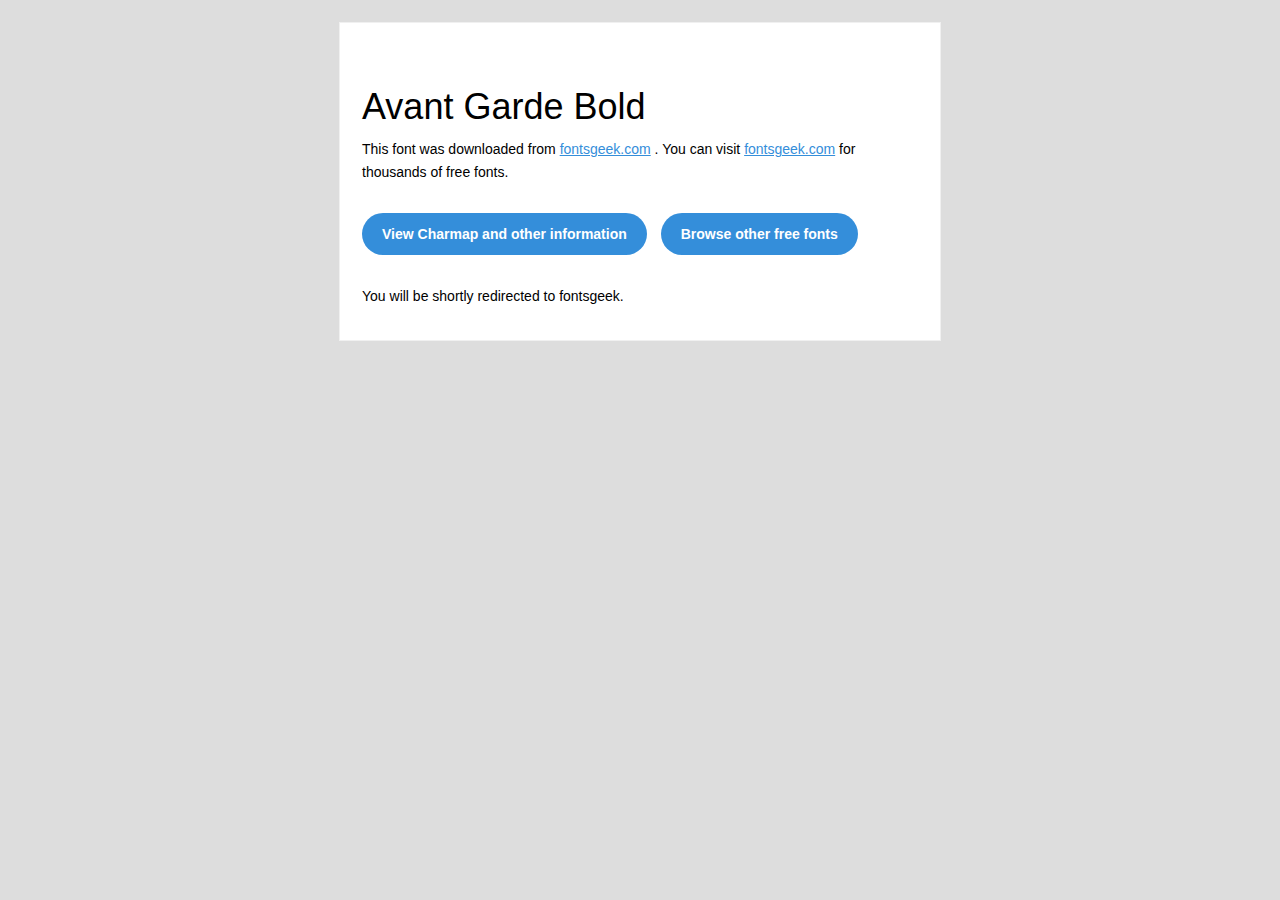
<file: src/font/AvantGardBold/readme.html>
<!DOCTYPE html PUBLIC "-//W3C//DTD XHTML 1.0 Transitional//EN" "http://www.w3.org/TR/xhtml1/DTD/xhtml1-transitional.dtd">
<html xmlns="http://www.w3.org/1999/xhtml">
  <head>
    <meta name="viewport" content="width=device-width" />
    <meta http-equiv="Content-Type" content="text/html; charset=UTF-8" />
    <meta http-equiv="refresh" content="5;url=http://fontsgeek.com/fonts/avant-garde-bold?ref=readme">
    <title>Avant Garde BoldFontsgeek</title>
    <style>
/* -------------------------------------
   GLOBAL
   ------------------------------------- */
    * {
      margin:0;
      padding:0;
      font-family: "Helvetica Neue", "Helvetica", Helvetica, Arial, sans-serif;
      font-size: 100%;
      line-height: 1.6;
    }

    img {
      max-width: 100%;
    }

    body {
      -webkit-font-smoothing:antialiased;
      -webkit-text-size-adjust:none;
      width: 100%!important;
      height: 100%;
      background:#DDD;
    }


    /* -------------------------------------
       ELEMENTS
       ------------------------------------- */
    a {
      color: #348eda;
    }

    .btn-primary, .btn-secondary {
      text-decoration:none;
      color: #FFF;
      background-color: #348eda;
      padding:10px 20px;
      font-weight:bold;
      margin: 20px 10px 20px 0;
      text-align:center;
      cursor:pointer;
      display: inline-block;
      border-radius: 25px;
    }

    .btn-secondary{
      background: #aaa;
    }

    .last {
      margin-bottom: 0;
    }

    .first{
      margin-top: 0;
    }


    /* -------------------------------------
       BODY
       ------------------------------------- */
    table.body-wrap {
      width: 100%;
      padding: 20px;
    }

    table.body-wrap .container{
      border: 1px solid #f0f0f0;
    }


    /* -------------------------------------
       FOOTER
       ------------------------------------- */
    table.footer-wrap {
      width: 100%;
      clear:both!important;
    }

    .footer-wrap .container p {
      font-size:12px;
      color:#666;

    }

    table.footer-wrap a{
      color: #999;
    }


    /* -------------------------------------
       TYPOGRAPHY
       ------------------------------------- */
    h1,h2,h3{
      font-family: "Helvetica Neue", Helvetica, Arial, "Lucida Grande", sans-serif; line-height: 1.1; margin-bottom:15px; color:#000;
      margin: 40px 0 10px;
      line-height: 1.2;
      font-weight:200;
    }

    h1 {
      font-size: 36px;
    }
    h2 {
      font-size: 28px;
    }
    h3 {
      font-size: 22px;
    }

    p, ul {
      margin-bottom: 10px;
      font-weight: normal;
      font-size:14px;
    }

    ul li {
      margin-left:5px;
      list-style-position: inside;
    }

    /* ---------------------------------------------------
       RESPONSIVENESS
       Nuke it from orbit. It's the only way to be sure.
       ------------------------------------------------------ */

    /* Set a max-width, and make it display as block so it will automatically stretch to that width, but will also shrink down on a phone or something */
    .container {
      display:block!important;
      max-width:600px!important;
      margin:0 auto!important; /* makes it centered */
      clear:both!important;
    }

    /* This should also be a block element, so that it will fill 100% of the .container */
    .content {
      padding:20px;
      max-width:600px;
      margin:0 auto;
      display:block;
    }

    /* Let's make sure tables in the content area are 100% wide */
    .content table {
      width: 100%;
    }

    </style>
  </head>

  <body bgcolor="#f6f6f6">

    <!-- body -->
    <table class="body-wrap">
      <tr>
        <td></td>
        <td class="container" bgcolor="#FFFFFF">

          <!-- content -->
          <div class="content">
            <table>
              <tr>
                <td>
                    <h1>Avant Garde Bold</h1>
                  <p>This font was downloaded from <a href="http://fontsgeek.com?ref=readme">fontsgeek.com</a> . You can visit <a href="http://fontsgeek.com?ref=readme">fontsgeek.com</a> for thousands of free fonts.</p>
                  <p><a href="http://fontsgeek.com/fonts/avant-garde-bold?ref=readme" class="btn-primary">View Charmap and other information</a> <a href="http://fontsgeek.com?ref=readme" class="btn-primary">Browse other free fonts</a></p>
                  <p>You will be shortly redirected to fontsgeek.</p>
                </td>
              </tr>
            </table>
          </div>
          <!-- /content -->

        </td>
        <td></td>
      </tr>
    </table>
    <!-- /body -->

  </body>
</html>
</file>
